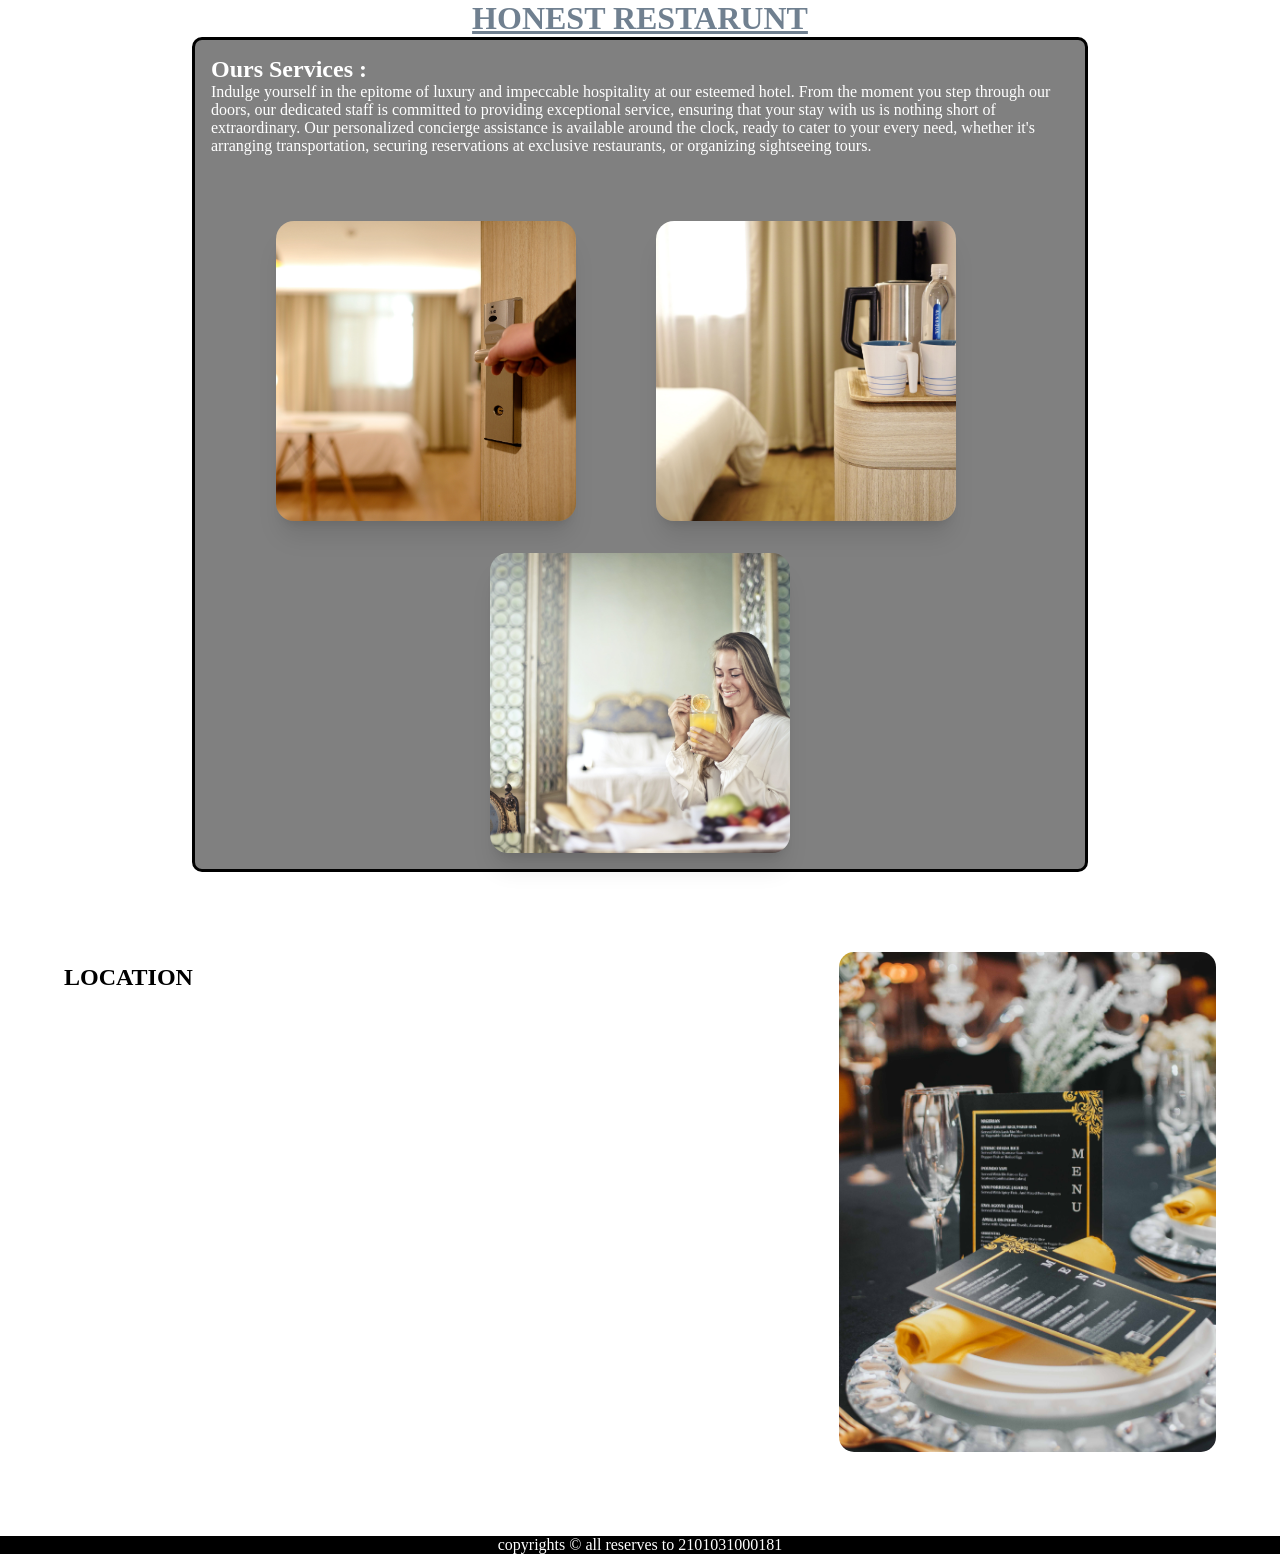
<file: Day 3/index.html>
<!DOCTYPE html>
<html lang="en">
<head>
    <meta charset="UTF-8">
    <meta name="viewport" content="width=device-width, initial-scale=1.0">
    <title>Document</title>
    <link rel="stylesheet" href="style.css">
    <style>
        .flex{
            display: flex;
        }
        .header{
            text-align: center;
            text-decoration: underline;
            color: slategray;
        }
        .service{
            width: 70%;
            margin: 0 auto;
            border: 3px solid black;
            border-radius: 10px;
            padding: 1rem;
            background-color: gray;
            color: white;
        }
        .img{
            border-radius: 18px;
            box-shadow: 0 20px 25px -5px rgb(0 0 0 / 0.1), 0 8px 10px -6px rgb(0 0 0 / 0.1);
            object-fit: cover;

        }
        .imgdiv{
            display: flex;
            flex-wrap: wrap;
            align-items: center;
            justify-content: center;
            gap: 2rem;
            margin-top: 3rem;
            
        }
       
    </style>
</head>
<body>
    <!DOCTYPE html>
    <html lang="en">
    
    <head>
        <meta charset="UTF-8">
        <meta name="viewport" content="width=device-width, initial-scale=1.0">
        <title>HONEST RESTO</title>
    </head>
    
    <body>
       
        <h1 class="header">HONEST RESTARUNT</h1>
        <div class="service">
            <h2>Ours Services : </h2>
            <p>Indulge yourself in the epitome of luxury and impeccable hospitality at our esteemed hotel. From the moment you step through our doors, our dedicated staff is committed to providing exceptional service, ensuring that your stay with us is nothing short of extraordinary. Our personalized concierge assistance is available around the clock, ready to cater to your every need, whether it's arranging transportation, securing reservations at exclusive restaurants, or organizing sightseeing tours.</p>
            &nbsp;&nbsp;&nbsp;&nbsp;
           <div class="imgdiv">

            <img src="pexels-pixabay-271639.jpg" height="300px" width="300px" class="img"> &nbsp;&nbsp;&nbsp;&nbsp;
            <img src="pexels-pixabay-271672.jpg" height="300px" width="300px" alt="" class="img">&nbsp;&nbsp;&nbsp;&nbsp;
            <img src="pexels-andrea-piacquadio-3771067.jpg" height="300px" width="300px" alt="" class="img">
           </div>
        </div>
           <div class="second">
            <div>

                <h2>LOCATION</h2>
                <div>
                    <iframe
                        src="https://www.google.com/maps/embed?pb=!1m18!1m12!1m3!1d3672.947596448546!2d72.51115997416335!3d22.98895441758412!2m3!1f0!2f0!3f0!3m2!1i1024!2i768!4f13.1!3m3!1m2!1s0x395e9ac9906b4aaf%3A0x8e330f14e5de4d2d!2sHayath%20Regency%20Restaurant!5e0!3m2!1sen!2sin!4v1687280679730!5m2!1sen!2sin"
                        width="600" height="450" style="border:0;" allowfullscreen="" loading="lazy"
                        referrerpolicy="no-referrer-when-downgrade"></iframe>
                </div>
            </div>
            <div style="overflow: hidden;">
                    <img src="pexels-ifenacho-solomon-14867242.jpg" class="imga" alt="MenuCard"/>
            </div>
           </div>
           <footer style="background-color: black; color: white; text-align: center;">
            copyrights &copy; all reserves to 2101031000181
           </footer>
    </body>
    
    </html>
</body>
</html>
</file>
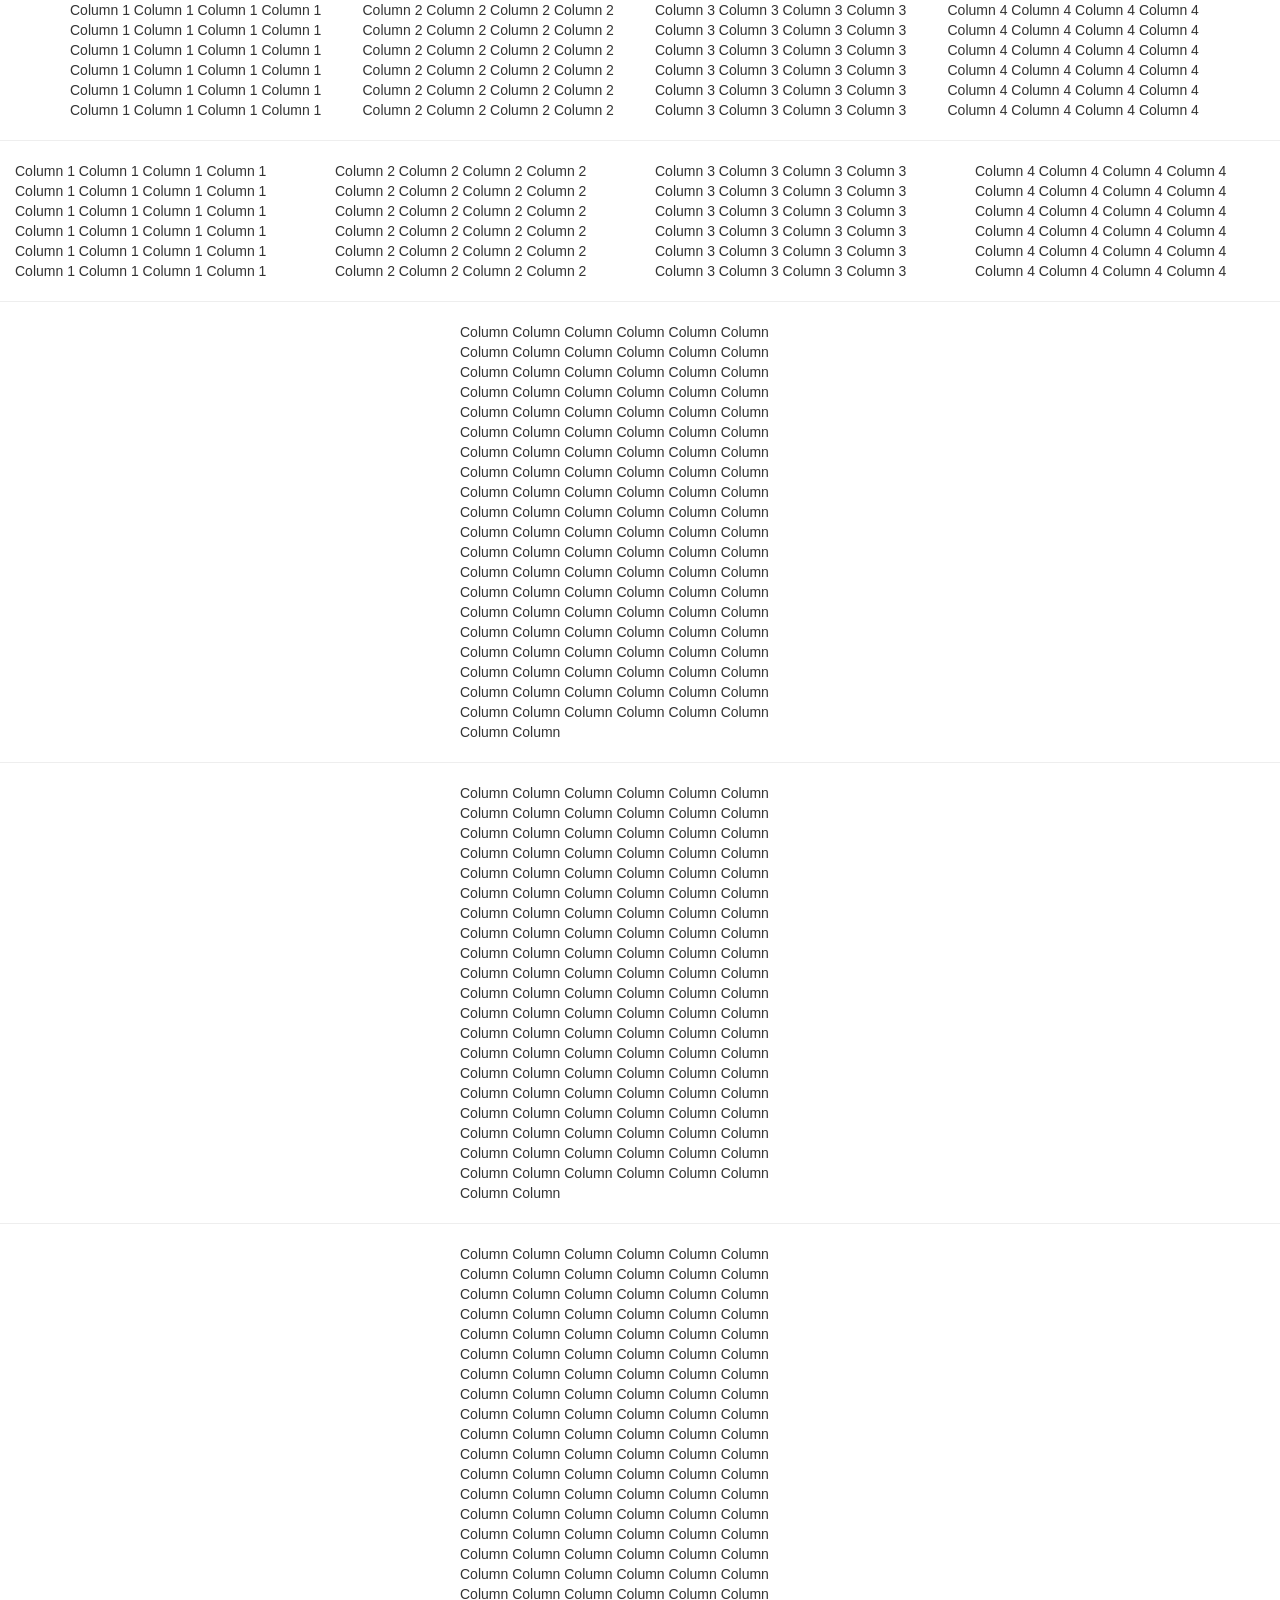
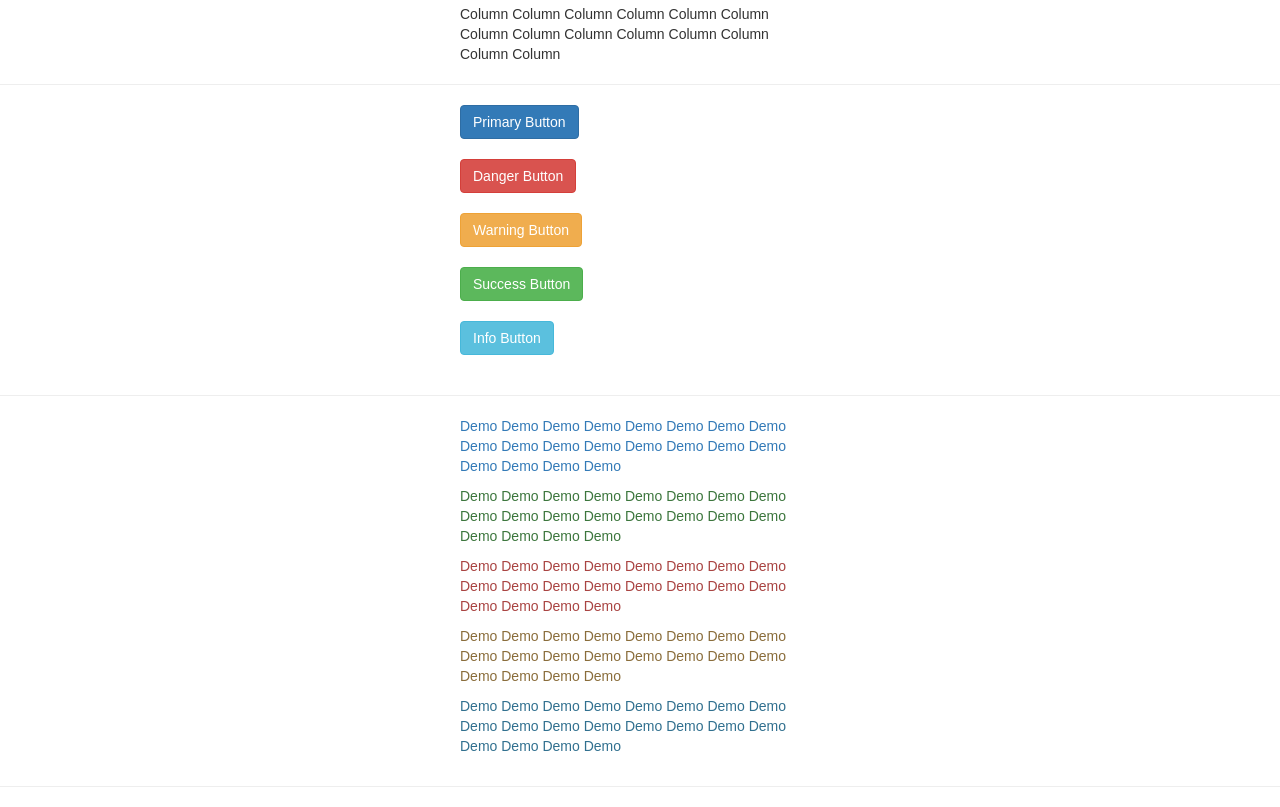
<file: Day 6/index.html>
<html>
    <head>
        <title>Bootstrap Demo</title>
		<link href="css/bootstrap/bootstrap.css" type="text/css" rel="stylesheet" />
    </head>
    <body>
		<div class="container">
			<div class="row">	
				<div class="col-xs-12 col-sm-6 col-md-4 col-lg-3">
					Column 1 Column 1 Column 1 Column 1 Column 1 Column 1 Column 1 Column 1 Column 1 Column 1 Column 1 Column 1 Column 1 Column 1 Column 1 Column 1 Column 1 Column 1 Column 1 Column 1 Column 1 Column 1 Column 1 Column 1 
				</div>
				<div class="col-xs-12 col-sm-6 col-md-4 col-lg-3">
					Column 2 Column 2 Column 2 Column 2 Column 2 Column 2 Column 2 Column 2 Column 2 Column 2 Column 2 Column 2 Column 2 Column 2 Column 2 Column 2 Column 2 Column 2 Column 2 Column 2 Column 2 Column 2 Column 2 Column 2 
				</div>
				<div class="col-xs-12 col-sm-6 col-md-4 col-lg-3">
					Column 3 Column 3 Column 3 Column 3 Column 3 Column 3 Column 3 Column 3 Column 3 Column 3 Column 3 Column 3 Column 3 Column 3 Column 3 Column 3 Column 3 Column 3 Column 3 Column 3 Column 3 Column 3 Column 3 Column 3 
				</div>
				<div class="col-xs-12 col-sm-6 col-md-4 col-lg-3">
					Column 4 Column 4 Column 4 Column 4 Column 4 Column 4 Column 4 Column 4 Column 4 Column 4 Column 4 Column 4 Column 4 Column 4 Column 4 Column 4 Column 4 Column 4 Column 4 Column 4 Column 4 Column 4 Column 4 Column 4
				</div>
			</div>
		</div>
		<hr/>
		<div class="container-fluid">
			<div class="row">	
				<div class="col-xs-12 col-sm-6 col-md-4 col-lg-3">
					Column 1 Column 1 Column 1 Column 1 Column 1 Column 1 Column 1 Column 1 Column 1 Column 1 Column 1 Column 1 Column 1 Column 1 Column 1 Column 1 Column 1 Column 1 Column 1 Column 1 Column 1 Column 1 Column 1 Column 1 
				</div>
				<div class="col-xs-12 col-sm-6 col-md-4 col-lg-3">
					Column 2 Column 2 Column 2 Column 2 Column 2 Column 2 Column 2 Column 2 Column 2 Column 2 Column 2 Column 2 Column 2 Column 2 Column 2 Column 2 Column 2 Column 2 Column 2 Column 2 Column 2 Column 2 Column 2 Column 2 
				</div>
				<div class="col-xs-12 col-sm-6 col-md-4 col-lg-3">
					Column 3 Column 3 Column 3 Column 3 Column 3 Column 3 Column 3 Column 3 Column 3 Column 3 Column 3 Column 3 Column 3 Column 3 Column 3 Column 3 Column 3 Column 3 Column 3 Column 3 Column 3 Column 3 Column 3 Column 3 
				</div>
				<div class="col-xs-12 col-sm-6 col-md-4 col-lg-3">
					Column 4 Column 4 Column 4 Column 4 Column 4 Column 4 Column 4 Column 4 Column 4 Column 4 Column 4 Column 4 Column 4 Column 4 Column 4 Column 4 Column 4 Column 4 Column 4 Column 4 Column 4 Column 4 Column 4 Column 4
				</div>
			</div>
		</div>
		<hr/>
		<div class="container">
			<div class="row">	
				<div class="col-lg-4 col-md-4 col-sm-4"></div>
				<div class="col-lg-4 col-md-4 col-sm-4">
					Column Column Column Column Column Column Column Column Column Column Column Column Column Column Column Column Column Column Column Column Column Column Column Column Column Column Column Column Column Column Column Column Column Column Column Column Column Column Column Column Column Column Column Column Column Column Column Column Column Column Column Column Column Column Column Column Column Column Column Column Column Column Column Column Column Column Column Column Column Column Column Column Column Column Column Column Column Column Column Column Column Column Column Column Column Column Column Column Column Column Column Column Column Column Column Column Column Column Column Column Column Column Column Column Column Column Column Column Column Column Column Column Column Column Column Column Column Column Column Column Column Column 
				</div>
				<div class="col-lg-4 col-md-4 col-sm-4"></div>
			</div>
		</div>
		<hr/>
		<div class="container">
			<div class="row">	
				<div class="col-lg-4 col-md-4 col-sm-4"></div>
				<div class="col-lg-4 col-md-4 col-sm-4">
					Column Column Column Column Column Column Column Column Column Column Column Column Column Column Column Column Column Column Column Column Column Column Column Column Column Column Column Column Column Column Column Column Column Column Column Column Column Column Column Column Column Column Column Column Column Column Column Column Column Column Column Column Column Column Column Column Column Column Column Column Column Column Column Column Column Column Column Column Column Column Column Column Column Column Column Column Column Column Column Column Column Column Column Column Column Column Column Column Column Column Column Column Column Column Column Column Column Column Column Column Column Column Column Column Column Column Column Column Column Column Column Column Column Column Column Column Column Column Column Column Column Column 
				</div>
			</div>
		</div>
		<hr/>
		<div class="container">
			<div class="row">	
				<div class="col-lg-offset-4 col-lg-4 col-md-offset-4 col-md-4 col-sm-offset-4 col-sm-4">
					Column Column Column Column Column Column Column Column Column Column Column Column Column Column Column Column Column Column Column Column Column Column Column Column Column Column Column Column Column Column Column Column Column Column Column Column Column Column Column Column Column Column Column Column Column Column Column Column Column Column Column Column Column Column Column Column Column Column Column Column Column Column Column Column Column Column Column Column Column Column Column Column Column Column Column Column Column Column Column Column Column Column Column Column Column Column Column Column Column Column Column Column Column Column Column Column Column Column Column Column Column Column Column Column Column Column Column Column Column Column Column Column Column Column Column Column Column Column Column Column Column Column 
				</div>
			</div>
		</div>
		<hr/>
		<div class="container">
			<div class="row">	
				<div class="col-lg-offset-4 col-lg-4 col-md-offset-4 col-md-4 col-sm-offset-4 col-sm-4">
					<a class="btn btn-primary">Primary Button</a><br/><br/>
					<a class="btn btn-danger">Danger Button</a><br/><br/>
					<a class="btn btn-warning">Warning Button</a><br/><br/>
					<a class="btn btn-success">Success Button</a><br/><br/>
					<a class="btn btn-info">Info Button</a><br/><br/>
				</div>
			</div>
		</div>
		<hr/>
		<div class="container">
			<div class="row">	
				<div class="col-lg-offset-4 col-lg-4 col-md-offset-4 col-md-4 col-sm-offset-4 col-sm-4">
					<p class="text-primary">Demo Demo Demo Demo Demo Demo Demo Demo Demo Demo Demo Demo Demo Demo Demo Demo Demo Demo Demo Demo </p>
					<p class="text-success">Demo Demo Demo Demo Demo Demo Demo Demo Demo Demo Demo Demo Demo Demo Demo Demo Demo Demo Demo Demo </p>
					<p class="text-danger">Demo Demo Demo Demo Demo Demo Demo Demo Demo Demo Demo Demo Demo Demo Demo Demo Demo Demo Demo Demo </p>
					<p class="text-warning">Demo Demo Demo Demo Demo Demo Demo Demo Demo Demo Demo Demo Demo Demo Demo Demo Demo Demo Demo Demo </p>
					<p class="text-info">Demo Demo Demo Demo Demo Demo Demo Demo Demo Demo Demo Demo Demo Demo Demo Demo Demo Demo Demo Demo </p>
				</div>
			</div>
		</div>
		<hr/>
	</body>
</html>
</file>
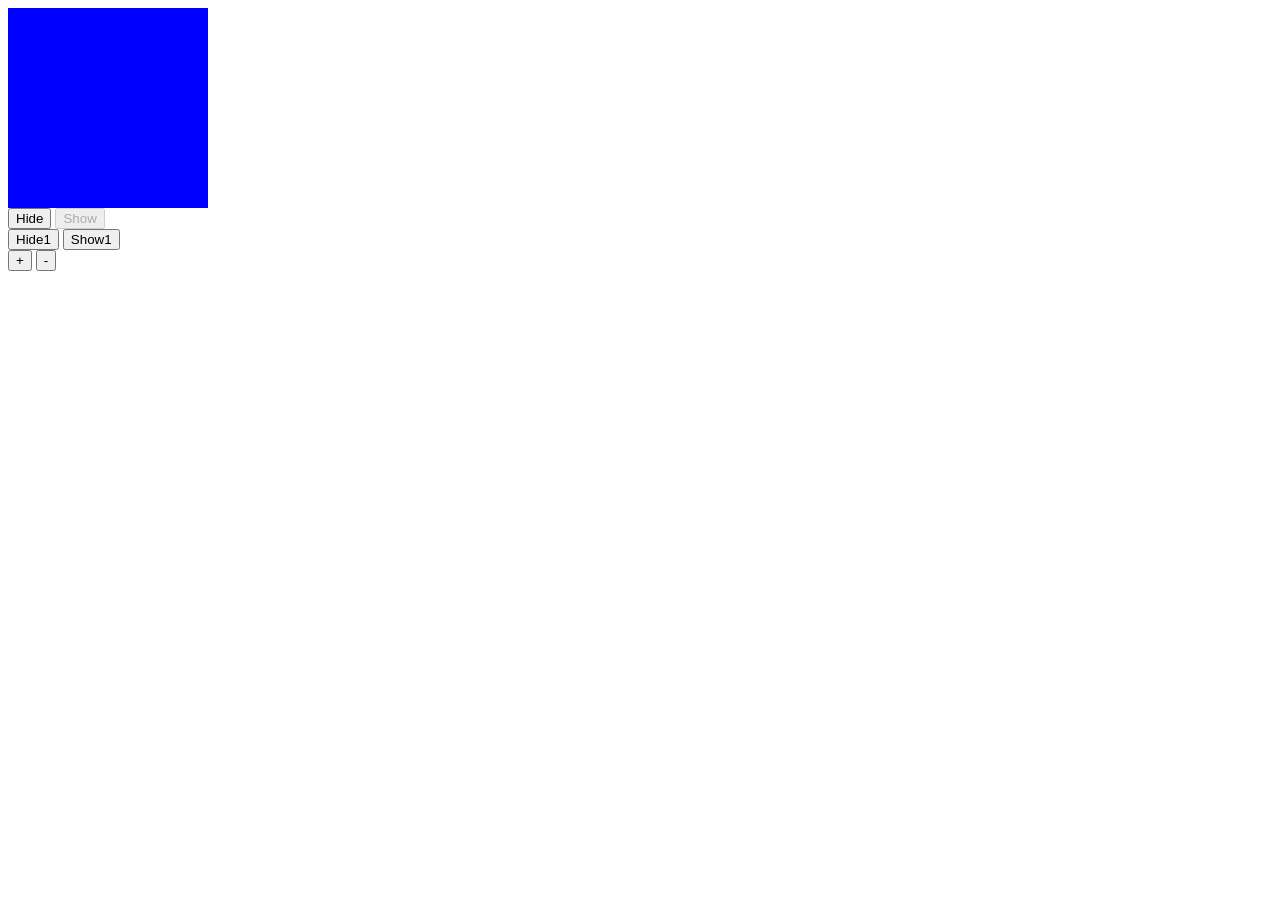
<file: Day 9/index.html>
<!DOCTYPE html>
<html lang="en">
<head>
    <meta charset="UTF-8">
    <meta name="viewport" content="width=device-width, initial-scale=1.0">
    <title>jquery</title>
    <style>
        #box{
            width: 200px;
            height: 200px;
            background-color: blue;
            transition: all;
            transition-duration: 0.5s;
        }
    </style>
    <script src="https://ajax.googleapis.com/ajax/libs/jquery/3.6.4/jquery.min.js"></script>
    <script>
        $(document).ready(function(){
            // $("#show1").hide();
            $("#show").attr("disabled",true);
            $("#hide").click(function(){
                $("#box").hide(1000);
                
                //$("#hide").hide();
                $("#hide").attr("disabled",true);
                $("#show").attr("disabled",false);
            });
            $("#show").click(function(){
                $("#box").show(1000);
                // $("#show").show();
                // $("#hide").hide();

                $("#show").attr("disabled",true);
                $("#hide").attr("disabled",false);
            });
            $("#hide1").click(function(){
                $("#box").hide(1000);
                $("#hide1").hide();
                $("#show1").show();
                $("#hide").attr("disabled",true);
                $("#show").attr("disabled",false);

            });
            $("#show1").click(function(){
                $("#box").show(1000);
                $("#show1").hide();
                $("#hide1").show();
                $("#show").attr("disabled",true);
                $("#hide").attr("disabled",false);

            });
            $("#add").click(function(){
                let a = $("#box").width();
                let b =  $("#box").height();
                $("#box").css("width",`${Number(a)+100}px`)
                $("#box").css("height",`${Number(b)+100}px`)
            });
            $("#sub").click(function(){
                let a = $("#box").width();
                let b =  $("#box").height();
                $("#box").css("width",`${Number(a)-100}px`)
                $("#box").css("height",`${Number(b)-100}px`)
            })

           
        })
    </script>
</head>
<body>
    <div id="box">

    </div>
    <button id="hide">Hide</button>
    <button id="show">Show</button>
    <br>
    <button id="hide1">Hide1</button>
    <button id="show1">Show1</button>
    <br>
    <button id="add">+</button>
    <button id="sub">-</button>
</body>
</html>
</file>
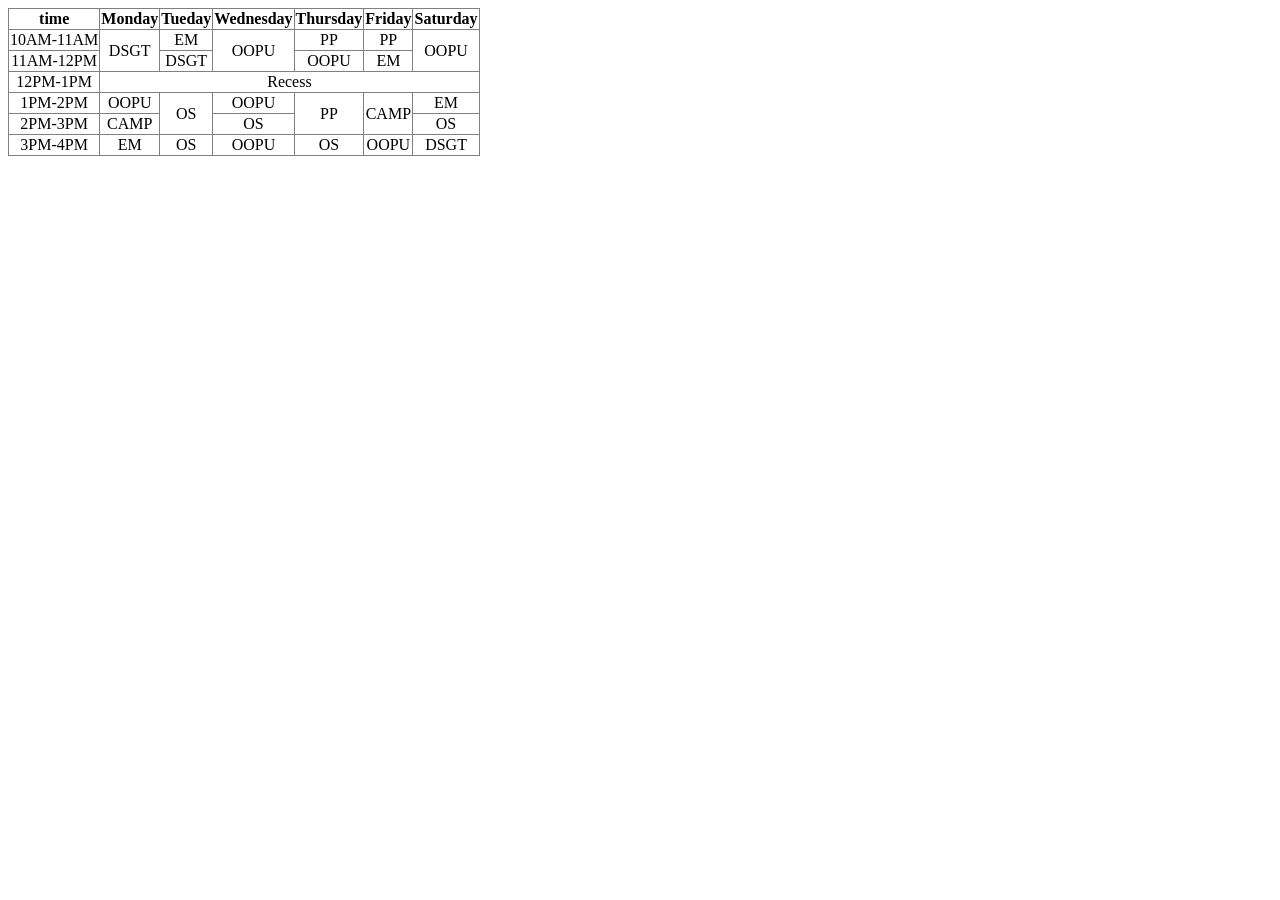
<file: Day 1/table.html>
<!DOCTYPE html>
<html lang="en">

<head>
    <meta charset="UTF-8" />
    <meta http-equiv="X-UA-Compatible" content="IE=edge" />
    <meta name="viewport" content="width=1, initial-scale=1.0" />
    <title>first program</title>
    <style>
        * {
            text-align: center;
        }
    </style>

</head>

<body>
    <table border="1" style="border-collapse: collapse">
        <thead>
            <tr>
                <th>time</th>
                <th>Monday</th>
                <th>Tueday</th>
                <th>Wednesday</th>
                <th>Thursday</th>
                <th>Friday</th>
                <th>Saturday</th>
            </tr>
        </thead>
        <tbody>
            <tr>
                <td>10AM-11AM</td>
                <td rowspan="2">DSGT</td>
                <td>EM</td>
                <td rowspan="2">OOPU</td>
                <td>PP</td>
                <td>PP</td>
                <td rowspan="2">OOPU</td>
            </tr>
            <tr>
                <td>11AM-12PM</td>

                <td>DSGT</td>

                <td>OOPU</td>
                <td>EM</td>

            </tr>
            <tr>
                <td>12PM-1PM</td>
                <td colspan="6" align="center">Recess</td>
            </tr>

            <tr>
                <td>1PM-2PM</td>
                <td>OOPU</td>
                <td rowspan="2">OS</td>
                <td>OOPU</td>
                <td rowspan="2">PP</td>
                <td rowspan="2">CAMP</td>
                <td>EM</td>
            </tr>
            <tr>
                <td>2PM-3PM</td>
                <td>CAMP</td>

                <td>OS</td>


                <td>OS</td>
            </tr>

            <tr>
                <td>3PM-4PM</td>
                <td>EM</td>
                <td>OS</td>
                <td>OOPU</td>
                <td>OS</td>
                <td>OOPU</td>
                <td>DSGT</td>
            </tr>
        </tbody>
    </table>
</body>

</html>
</file>
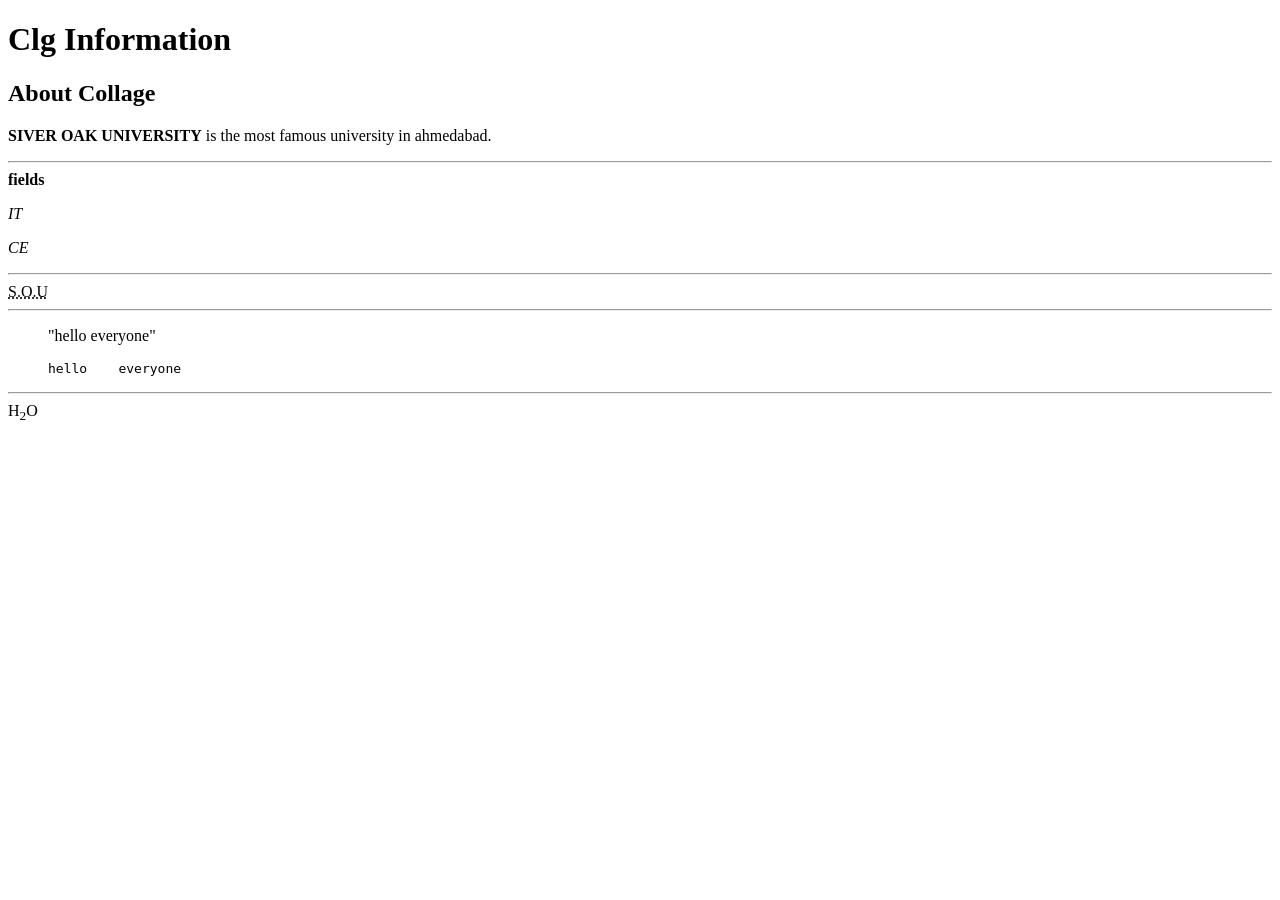
<file: Day 1/typography.html>
<!DOCTYPE html>
<html lang="en">

<head>
    <meta charset="UTF-8" />
    <meta http-equiv="X-UA-Compatible" content="IE=edge" />
    <meta name="viewport" content="width=device-width, initial-scale=1.0" />
    <title>Document</title>
</head>

<body>
    <h1>Clg Information</h1>
    <h2>About Collage</h2>
    <p>
        <b>SIVER OAK UNIVERSITY</b> is the most famous university in ahmedabad.
    </p>
    <hr />
    <span><b> fields </b></span>
    <p><i>IT</i></p>
    <p><i>CE</i></p>
    <hr />
    <abbr title="silver oak university">S.O.U</abbr>
    <hr />
    <blockquote><span> "hello everyone"</span></blockquote>
    <blockquote>
        <pre>hello    everyone</pre>
    </blockquote>
    <hr />
    <span>H<sub>2</sub>O</span>
</body>

</html>
</file>
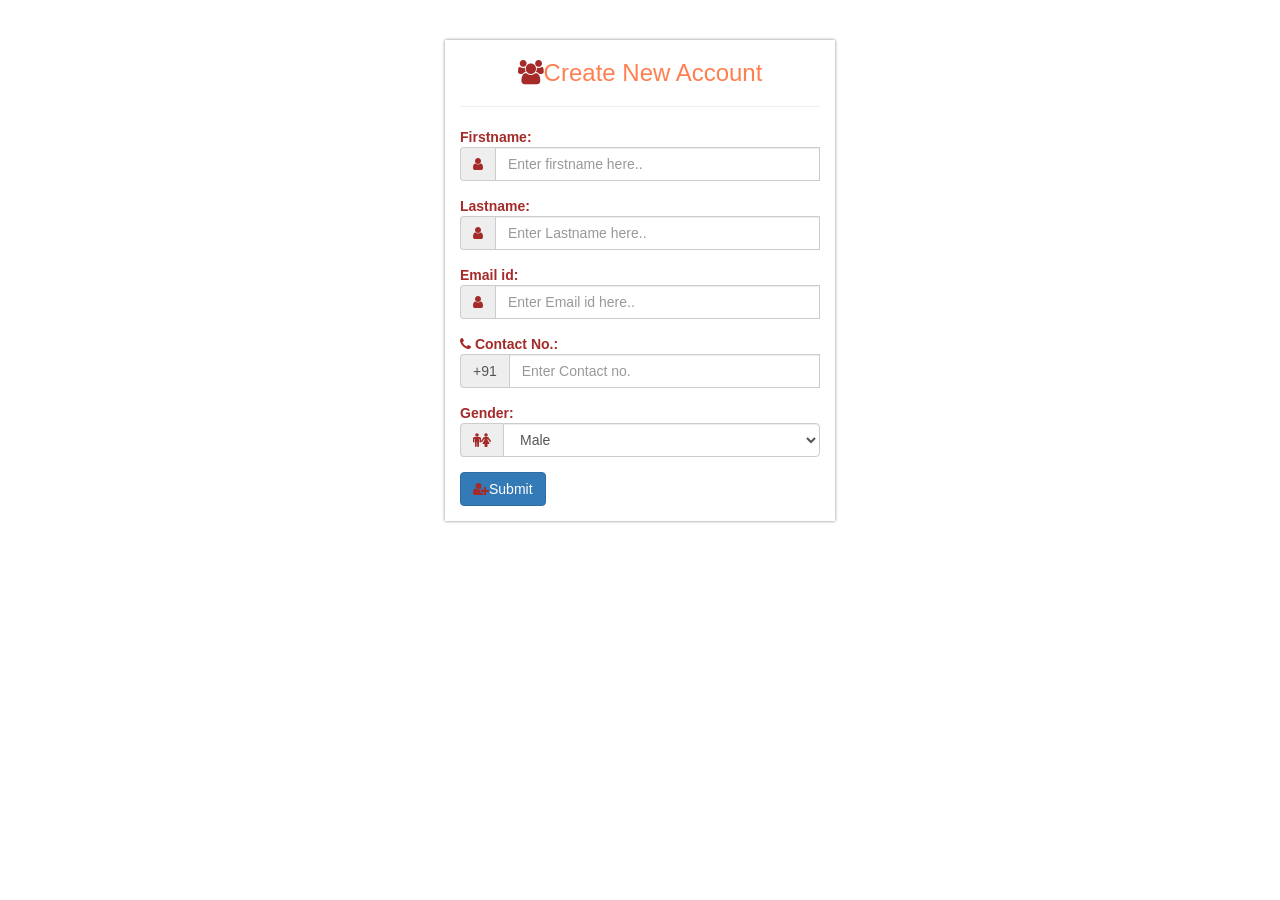
<file: Day 11/form.html>
<!DOCTYPE html>
<html lang="en">
  <head>
    <meta charset="UTF-8" />
    <meta name="viewport" content="width=device-width, initial-scale=1.0" />
    <title>Form</title>

    <link
      rel="stylesheet"
      href="https://cdnjs.cloudflare.com/ajax/libs/font-awesome/4.7.0/css/font-awesome.css"
    />
    <link
      rel="stylesheet"
      href="https://cdn.jsdelivr.net/npm/bootstrap@3.3.7/dist/css/bootstrap.min.css"
      integrity="sha384-BVYiiSIFeK1dGmJRAkycuHAHRg32OmUcww7on3RYdg4Va+PmSTsz/K68vbdEjh4u"
      crossorigin="anonymous"
    />



    <script src="https://ajax.googleapis.com/ajax/libs/jquery/3.1.1/jquery.min.js" type="text/javascript"></script>
        
    <script type="text/javascript">
        
        //Reg Ex Declaration - Globaly.
        var $FNameLNameRegEx = /^([a-zA-Z]{2,20})$/;
        var $FullNameRegEx = /^([a-zA-Z ]{2,40})$/;
        var $BankAccountNameRegEx = /^([a-zA-Z ]{2,60})$/;
        var $PasswordRegEx = /^(?=.*?[A-Z])(?=.*?[a-z])(?=.*?[0-9])(?=.*?[^\w\s]).{8,12}$/;

        var $EmailIdRegEx = /^\b[A-Z0-9._%-]+@[A-Z0-9.-]+\.[A-Z]{2,8}\b$/i;
        var $ConNoRegEx = /^([0-9]{10})$/;
        var $AgeRegEx = /^([0-9]{1,2})$/;
        var $AadhaarNoRegEx = /^([0-9]{12})$/;
        var $GSTNoRegEx=/^[0-9]{2}[A-Z]{5}[0-9]{4}[A-Z]{1}[1-9A-Z]{1}Z[0-9A-Z]{1}$/;
        var $IndianDrivingLicenseNoRegEx = /^([A-Z]{2,3}[-/0-9]{8,13})$/;
        var $IndianVehicleRegNoRegEx = /^([A-Z]{2}[0-9]{1,2}[A-Z]{1,3}[0-9]{1,4})$/;
        var $PincodeRegEx = /^[1-9][0-9]{5,6}$/;
        var $PANNoRegEx = /^[A-Z]{3}[ABCFGHLJPT][A-Z][0-9]{4}[A-Z]$/;
        var $IFSCCodeRegEx = /^[A-Za-z]{4}0[A-Z0-9a-z]{6}$/;
        var $BankAccountNoRegEx = /^([0-9]{9,18})$/;
        var $LatitudeLongitude=/^(-?(?:1[0-7]|[1-9])?\d(?:\.\d{1,8})?|180(?:\.0{1,8})?)$/;
        
        $(document).ready(function(){

            $("#TxtName").blur(function(){
                $("#TxtNameValidation").empty();
                if($(this).val()=="" || $(this).val()==null){
                    $("#TxtNameValidation").html("(*) Name required..!!");
                }
                else{
                    if(!$(this).val().match($FullNameRegEx)){
                        $("#TxtNameValidation").html("(*) Invalid name..!!");
                    }
                }
            });

            $("#TxtName").keypress(function(e){
                $("#TxtNameValidation").empty();
                var Flag=((e.which>=65 && e.which<=90) || (e.which>=97 && e.which<=122));
                if(Flag==false){
                    $("#TxtNameValidation").html("Invalid Input..!!");
                }
                return Flag;
            });
            $("#Txt1Name").blur(function(){
                $("#Txt1NameValidation").empty();
                if($(this).val()=="" || $(this).val()==null){
                    $("#Txt1NameValidation").html("(*) Name required..!!");
                }
                else{
                    if(!$(this).val().match($FullNameRegEx)){
                        $("#Txt1NameValidation").html("(*) Invalid name..!!");
                    }
                }
            });

            $("#Txt1Name").keypress(function(e){
                $("#Txt1NameValidation").empty();
                var Flag=((e.which>=65 && e.which<=90) || (e.which>=97 && e.which<=122));
                if(Flag==false){
                    $("#Txt1NameValidation").html("Invalid Input..!!");
                }
                return Flag;
            });

            $("#TxtContactNo").blur(function(){
                $("#TxtContactNoValidation").empty();
                if($(this).val()=="" || $(this).val()==null){
                    $("#TxtContactNoValidation").html("(*) Contact no. required..!!");
                }
                else{
                    if(!$(this).val().match($ConNoRegEx)){
                        $("#TxtContactNoValidation").html("(*) Invalid contact no..!!");
                    }
                }
            });

            $("#TxtContactNo").keypress(function(e){
                $("#TxtContactNoValidation").empty();
                var Flag=(e.which>=48 && e.which<=57);
                if(Flag==false){
                    $("#TxtContactNoValidation").html("Invalid Input..!!");
                }
                return Flag;
            });


            $("#TxtEmailId").blur(function(){
                $("#TxtEmailIdValidation").empty();
                if($(this).val()=="" || $(this).val()==null){
                    $("#TxtEmailIdValidation").html("(*) Email id required..!!");
                }
                else{
                    if(!$(this).val().match($EmailIdRegEx)){
                        $("#TxtEmailIdValidation").html("(*) Invalid email id..!!");
                    }
                }
            });

            $("#TxtContactMsg").blur(function(){
                $("#TxtContactMsgValidation").empty();
                if($(this).val()=="" || $(this).val()==null){
                    $("#TxtContactMsgValidation").html("(*) Contact message required..!!");
                }
                else{
                    if($("#TxtContactMsg").val().length>300){
                        $("#TxtContactMsgValidation").html("(*) Invalid contact message..!!");
                    }
                }
            });

            var TxtNameFlag=false,
            Txt1NameFlag=false,
            TxtContactNoFlag=false,
            TxtEmailIdFlag=false,
            TxtContactMsgFlag=false;

            $("#BtnCreateNewAccount").click(function(){
                $("#TxtNameValidation").empty();
                if($("#TxtName").val()=="" || $("#TxtName").val()==null){
                    $("#TxtNameValidation").html("(*) Name required..!!");
                    TxtNameFlag=false;
                }
                else{
                    if(!$("#TxtName").val().match($FullNameRegEx)){
                        $("#TxtNameValidation").html("(*) Invalid name..!!");
                        TxtNameFlag=false;
                    }
                    else{
                        TxtNameFlag=true;
                    }
                }
                if($("#Txt1Name").val()=="" || $("#Txt1Name").val()==null){
                    $("#Txt1NameValidation").html("(*) Name required..!!");
                    Txt1NameFlag=false;
                }
                else{
                    if(!$("#Txt1Name").val().match($FullNameRegEx)){
                        $("#Txt1NameValidation").html("(*) Invalid name..!!");
                        Txt1NameFlag=false;
                    }
                    else{
                        Txt1NameFlag=true;
                    }
                }
                $("#TxtContactNoValidation").empty();
                if($("#TxtContactNo").val()=="" || $("#TxtContactNo").val()==null){
                    $("#TxtContactNoValidation").html("(*) Contact no. required..!!");
                    TxtContactNoFlag=false;
                }
                else{
                    if(!$("#TxtContactNo").val().match($ConNoRegEx)){
                        $("#TxtContactNoValidation").html("(*) Invalid contact no..!!");
                        TxtContactNoFlag=false;
                    }
                    else{
                        TxtContactNoFlag=true;
                    }
                }
                $("#TxtEmailIdValidation").empty();
                if($("#TxtEmailId").val()=="" || $("#TxtEmailId").val()==null){
                    $("#TxtEmailIdValidation").html("(*) Email id required..!!");
                    TxtEmailIdFlag=false;
                }
                else{
                    if(!$("#TxtEmailId").val().match($EmailIdRegEx)){
                        $("#TxtEmailIdValidation").html("(*) Invalid email id..!!");
                        TxtEmailIdFlag=false;
                    }
                    else{
                        TxtEmailIdFlag=true;
                    }
                }
              /*  $("#TxtContactMsgValidation").empty();
                if($("#TxtContactMsg").val()=="" || $("#TxtContactMsg").val()==null){
                    $("#TxtContactMsgValidation").html("(*) Contact message required..!!");
                    TxtContactMsgFlag=false;
                }
                else{
                    if($("#TxtContactMsg").val().length>300){
                        $("#TxtContactMsgValidation").html("(*) Invalid contact message..!!");
                        TxtContactMsgFlag=false;
                    }
                    else{
                        TxtContactMsgFlag=true;
                    }
                }*/
                
                if(TxtNameFlag==true && Txt1NameFlag==true && TxtContactNoFlag==true && TxtEmailIdFlag==true ){
                    $("input,textarea").val("");
                    alert("Form submitted successfully..!!");
                }
                else{
                    alert("Invalid Input..!!");
                }
            });

        });
        
    </script>





    <style type="text/css">
      #CNAForm {
        box-shadow: 0px 0px 3px Gray;
        margin-top: 40px;
        margin-bottom: 40px;
        color: coral;
      }

      i.fa,
      b {
        color: brown;
      }
    </style>
  </head>

  <body>
    <div class="container">
      <div class="row">
        <div
          class="col-xs-12 col-sm-offset-3 col-sm-6 col-md-offset-4 col-md-4 col-lg-offset-4 col-lg-4"
          id="CNAForm"
        >
          <h3 class="text-center">
            <i class="fa fa-users"></i>Create New Account
            <hr />
          </h3>
          <div class="form-group">
            <b>Firstname:</b>
            <div class="input-group">
              <span class="input-group-addon"><i class="fa fa-user"></i></span>
              <input
                type=" text"
                id="TxtName"
                placeholder="Enter firstname here.."
                maxlength="20"
                class="form-control"
              />
              <small id="TxtNameValidation"></small>
            </div>
          </div>
          <div class="form-group">
            <b>Lastname:</b>
            <div class="input-group">
              <span class="input-group-addon"><i class="fa fa-user"></i></span>
              <input
                type=" text"
                id="Txt1Name"
                placeholder="Enter Lastname here.."
                maxlength="20"
                class="form-control"
              />
              <small id="Txt1NameValidation"></small>
            </div>
          </div>
          <div class="form-group">
            <b>Email id:</b>
            <div class="input-group">
              <span class="input-group-addon"><i class="fa fa-user"></i></span>
              <input
                type=" text"
                id="TxtEmailId"
                placeholder="Enter Email id here.."
                maxlength="50"
                class="form-control"
              />
              <small id="TxtEmailIdValidation"></small>
            </div>
          </div>
          <div class="form-group">
            <b><i class="fa fa-phone"></i> Contact No.:</b>
            <div class="input-group">
              <span class="input-group-addon">+91</span>
              <input
                type=" text"
                id="TxtContactNo"
                placeholder="Enter Contact no."
                maxlength="10"
                class="form-control"
              />
              
        <small id="TxtContactNoValidation"></small>
            </div>
          </div>
          <div class="form-group">
            <b>Gender:</b>
            <div class="input-group">
              <span class="input-group-addon"
                ><i class="fa fa-male"></i><i class="fa fa-female"></i
              ></span>
              <select name="" id="DDL_Gender" class="form-control">
                <option value="M">Male</option>
                <option value="F">Female</option>
              </select>
            </div>
          </div>
          <div class="form-group">
            <a class="btn btn-primary" id="BtnCreateNewAccount"
              ><i style="color:brown" class="fa fa-user-plus"></i>Submit</a
            >
          </div>
        </div>
      </div>
    </div>
  </body>
</html>
</file>
<file: Day 3/style.css>
.second{
    width: 90%;
    margin:5rem auto;
    display: flex;
    align-items: center;
    justify-content: space-between;
    gap: 2rem;
}
.imga{
    object-fit: contain;
    height: 500px;
    border-radius: 15px;
}
*{
    margin: 0;
    padding: 0;
    box-sizing: border-box;
}
</file>
